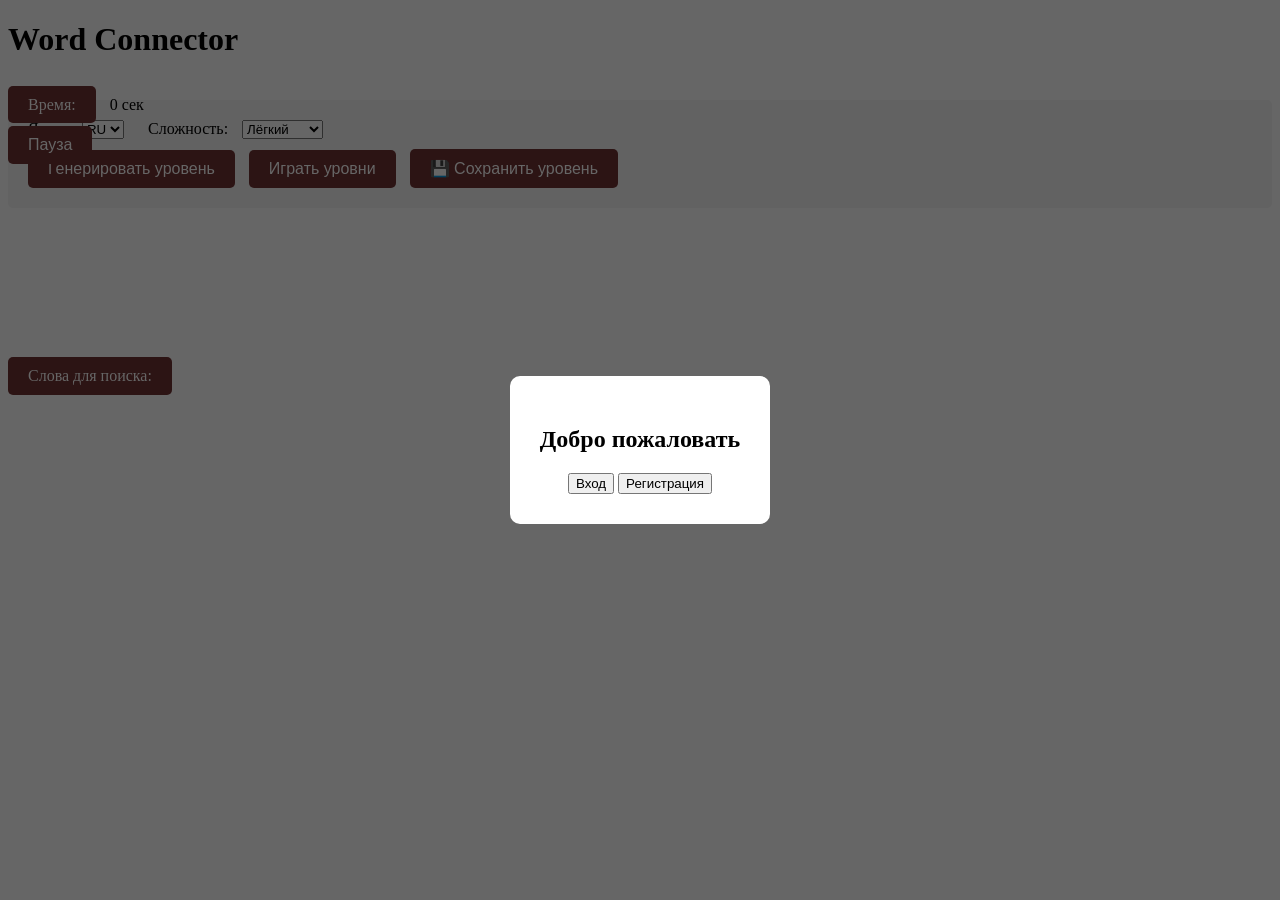
<file: index.html>
<!DOCTYPE html>
<html lang="ru">

<head>
  <meta charset="UTF-8">
  <meta name="viewport" content="width=device-width, initial-scale=1.0">
  <title>Word Connector</title>
  <link rel="stylesheet" href="style.css">
</head>

<body>
  <!-- Новое overlay для выбора входа или регистрации -->
  <div id="loginChoiceOverlay" class="overlay">
    <div class="auth-box">
      <h2>Добро пожаловать</h2>
      <button onclick="openLogin()">Вход</button>
      <button onclick="openRegister()">Регистрация</button>
    </div>
  </div>

  <!-- Overlay для входа -->
  <div id="loginOverlay" class="overlay hidden">
    <div class="auth-box">
      <h2>Вход</h2>
      <input type="text" id="loginUsername" placeholder="Логин">
      <input type="password" id="loginPassword" placeholder="Пароль">
      <button onclick="login()">Войти</button>
      <p id="loginMessage"></p>
      <button onclick="closeLogin()">Назад</button>
    </div>
  </div>

  <!-- Overlay для регистрации -->
  <div id="registerOverlay" class="overlay hidden">
    <div class="auth-box">
      <h2>Регистрация</h2>
      <input type="text" id="username" placeholder="Логин">
      <input type="password" id="password" placeholder="Пароль">
      <button onclick="register()">Зарегистрироваться</button>
      <p id="authMessage"></p>
      <button onclick="closeRegister()">Назад</button>
    </div>
  </div>

  <!-- Меню паузы (только Пауза и Продолжить) -->
  <div id="pauseOverlay" class="overlay hidden">
    <div class="pause-menu">
      <h2 id="pause">Пауза</h2>
      <button id="resumeBtn">Продолжить</button>
    </div>
  </div>

  <header>
    <h1>Word Connector</h1>
  </header>

  <main>
    <p id="message"></p>
    <p style="position: absolute"><span id="time" style="background-color: #6f3131; color: white; padding: 10px 20px; border: none; border-radius: 5px; cursor: pointer; font-size: 16px; margin-right: 10px;">Время:</span> <span id="timer">0</span> сек</p>
    <div class="grid" id="grid"></div>
    <p ><span id="WordsForSearch" style="background-color: #6f3131; color: white; padding: 10px 20px; border: none; border-radius: 5px; cursor: pointer; font-size: 16px; margin-right: 10px; position:absolute; top: 357px">Слова для поиска:</span> <span id="words"></span></p>
    <button id="pauseBtn" style="background-color: #6f3131; color: white; padding: 10px 20px; border: none; border-radius: 5px; cursor: pointer; font-size: 16px; margin-right: 10px; position:absolute; top: 126px">Пауза</button>
  </main>

  <!-- Блок с селекторами и кнопками -->
  <div style="margin-top: 20px; padding: 20px; background-color: #f5f5f5; border-radius: 5px;">
    <div style="margin-bottom: 10px;">
      <label for="langSelect" style="margin-right: 10px;" id="langLabel">Язык:</label>
      <select id="langSelect">
        <option value="ru">RU</option>
        <option value="en">EN</option>
        <option value="he">HE</option>
      </select>

      <label for="difficultySelect" style="margin-left: 20px; margin-right: 10px;" id="difficultyLabel">Сложность:</label>
      <select id="difficultySelect">
        <option value="easy" id="opt-easy">Лёгкий</option>
        <option value="medium" id="opt-medium">Средний</option>
        <option value="hard" id="opt-hard">Сложный</option>
      </select>
    </div>

    <div>
      <button id="startBtn" style="background-color: #6f3131; color: white; padding: 10px 20px; border: none; border-radius: 5px; cursor: pointer; font-size: 16px; margin-right: 10px;">Генерировать уровень</button>
      <button id="playLevelsBtn" style="background-color: #6f3131; color: white; padding: 10px 20px; border: none; border-radius: 5px; cursor: pointer; font-size: 16px; margin-right: 10px;">Играть уровни</button>
      <button id="saveLevelBtn" style="background-color: #6f3131; color: white; padding: 10px 20px; border: none; border-radius: 5px; cursor: pointer; font-size: 16px;">💾 Сохранить уровень</button>
    </div>
  </div>

  <script src="WordConnector.js"></script>
</body>

</html>
</file>
<file: style.css>
.grid {
  display: grid;
  grid-template-columns: repeat(5, 30px);
  grid-auto-rows: 36px;
  gap: 3px;
  justify-content: center; /* выравнивание по центру */
  margin: 20px auto;
}

.cell {
  width: 36px;
  height: 36px;
  background: #6f3131;
  display: flex;
  color: white;
  justify-content: center;
  align-items: center;
  font-weight: bold;
  cursor: pointer;
  user-select: none;
  font-size: 20px;
}

.selected {
  background: yellow;
}

.found {
  background: lightgreen;
}
.overlay {
  position: fixed;
  top: 0;
  left: 0;
  width: 100%;
  height: 100%;
  background: rgba(0, 0, 0, 0.6);
  display: flex;
  align-items: center;
  justify-content: center;
  z-index: 1000;
}

.overlay.hidden {
  display: none;
}

.pause-menu {
  background: #fff;
  padding: 110px 60px;
  border-radius: 12px;
  text-align: center;
  min-width: 200px;
}

.pause-menu h2 {
  margin-bottom: 20px;
}

.pause-menu button {
  display: flex;
  width: 100%;
  margin: 10px 0;
  padding: 10px;
  font-size: 16px;
  cursor: pointer;
  justify-content: flex-end;
  
}

.start-menu {
  background: #b19393;
  padding: 110px 60px;
  border-radius: 12px;
  text-align: center;
  width: 200px;

  position: fixed;
  top: 50%;
  left: 50%;
  transform: translate(-50%, -50%);
  z-index: 1000;
}

.start-menu.hidden {
  display: none;
}

.auth-box {
  background: white;
  padding: 30px;
  border-radius: 10px;
  text-align: center;
}

#words {
  white-space: pre-line;
}

/* .start-overlay {
  position: fixed;
  top: 0;
  left: 0;
  width: 100%;
  height: 100%;
  background: rgba(0, 0, 0, 0.6);
  display: flex;
  align-items: center;
  justify-content: center;
  z-index: 1000;
}

.start-overlay.hidden {
  display: none;
} */
</file>
